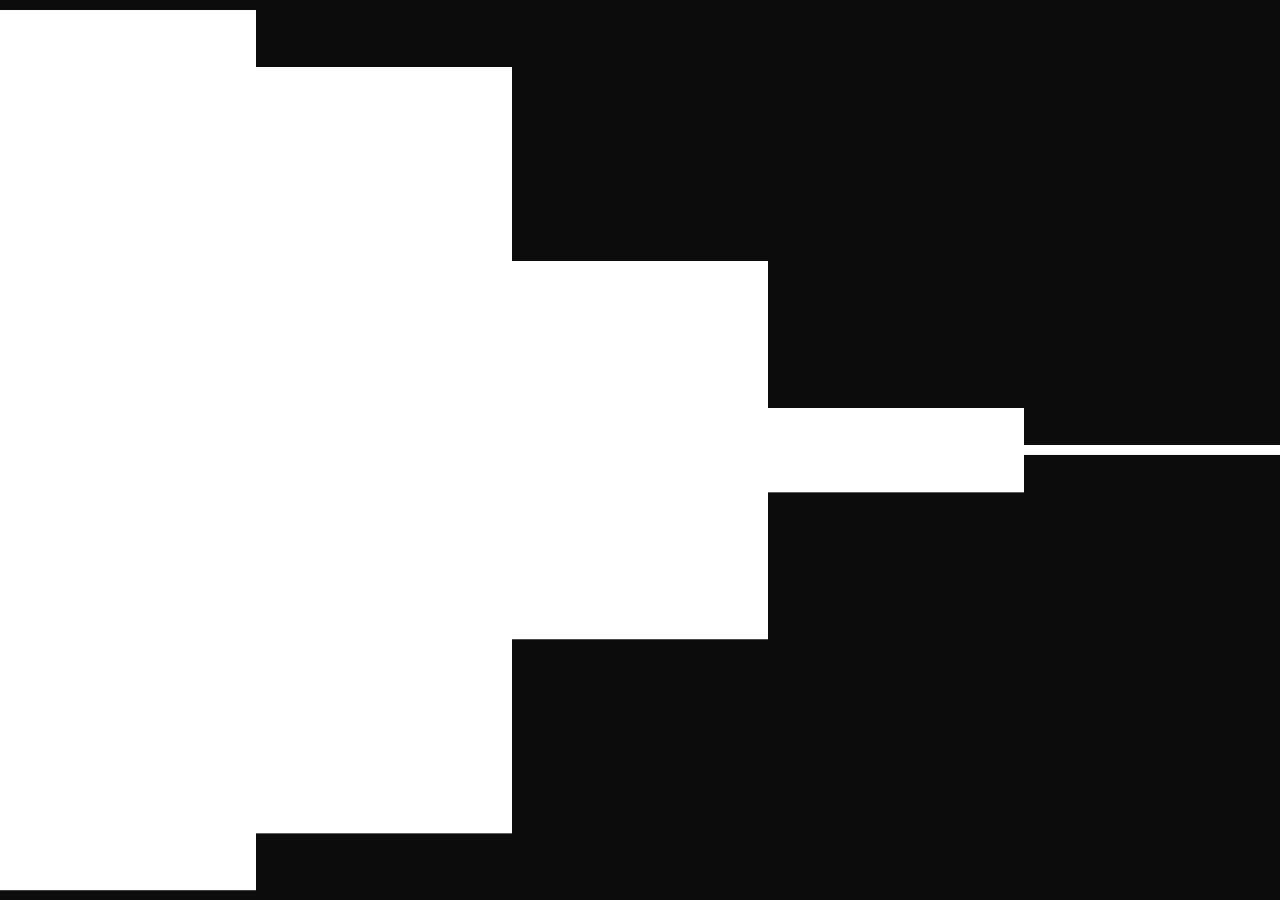
<file: html/transition.html>
<!DOCTYPE html>
<html lang="en">
<head>
    <meta charset="UTF-8">
    <meta name="viewport" content="width=device-width, initial-scale=1.0">
    <link rel="stylesheet" href="../css/transition.css">
    <title>Document</title>
</head>
<body>
    <div class="transition">
        <div class="transition-row row-1">
            <div class="block"></div>
            <div class="block"></div>
            <div class="block"></div>
            <div class="block"></div>
            <div class="block"></div>
        </div>
        <div class="transition-row row-2">
            <div class="block"></div>
            <div class="block"></div>
            <div class="block"></div>
            <div class="block"></div>
            <div class="block"></div>
        </div>
    </div>

    <script src="https://cdnjs.cloudflare.com/ajax/libs/gsap/3.12.5/gsap.min.js"></script>
    <script src="../js/data/transitiion.js"></script>
</body>
</html>
</file>
<file: css/transition.css>
*{
    Margin:0;
    Padding:0;
    Box-sizing: border-box;
}

html,body{
    Width:100%;
    Height:100%;
}
.transition{
    position: fixed;
    top: 0;
    left: 0;
    width: 100%;
    height: 100%;
    display: flex;
    flex-direction: column;
    pointer-events: none;
    z-index: 99;
}

.transition-row{
    flex: 1;
    display: flex;
}

.transition-row.row-1 .block{
    transform-origin: top;
}

.transition-row.row-2 .block{
    transform-origin: bottom;
}

.block{
    flex: 1;
    /* background-color: #fd552f; */
    background: #0c0c0c;
    transform: scaleY(1);
    will-change: transform;
}
</file>
